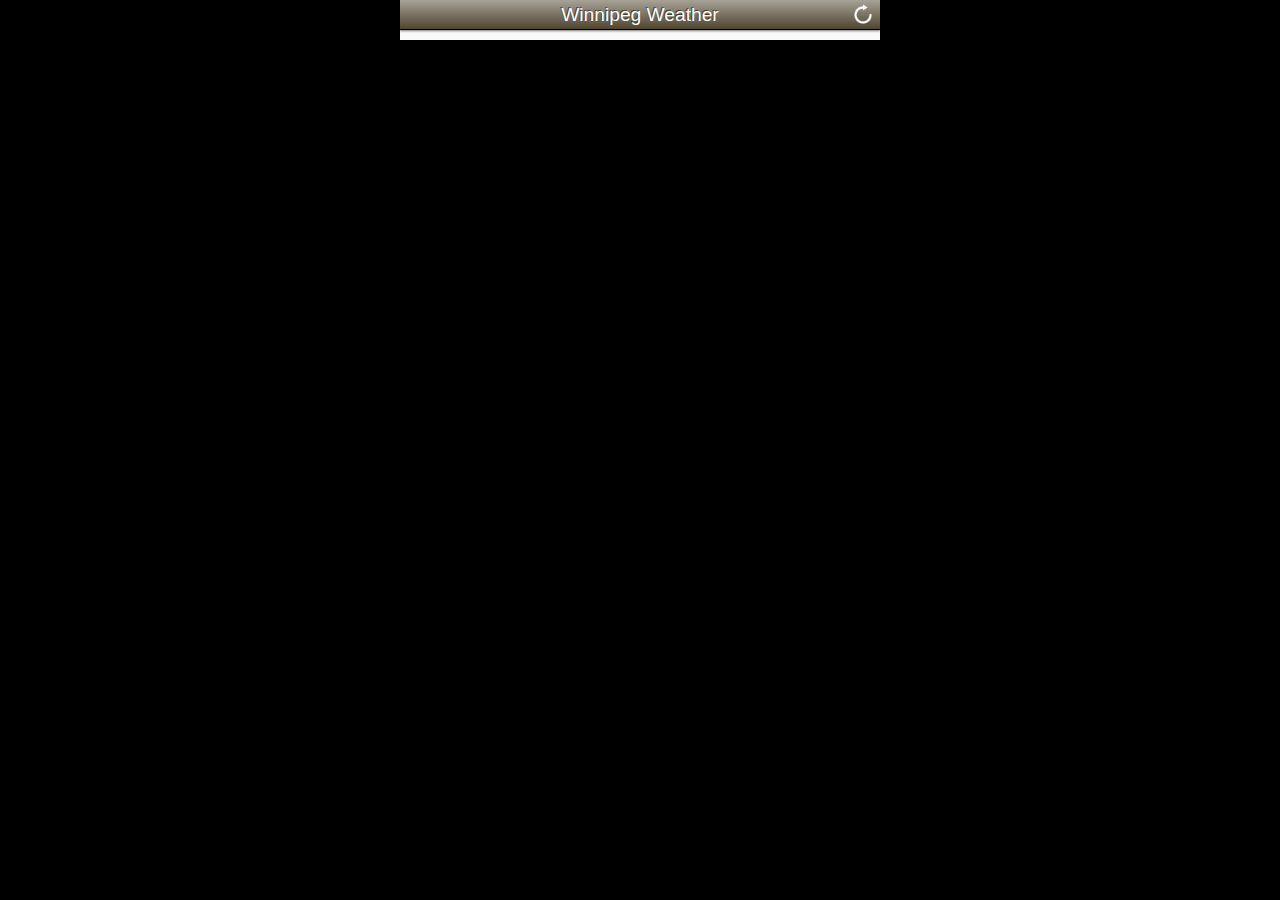
<file: index.html>
<!DOCTYPE HTML>
<html manifest="/cache.manifest">
<head>
	<meta charset="UTF-8" />
	<title>Winnipeg Weather</title>
	<meta name="viewport" content="initial-scale=1.0, maximum-scale=1.0" />
	<meta name="apple-mobile-web-app-capable" content="yes" />
	<meta name="apple-mobile-web-app-status-bar-style" content="black" />
	<link rel="stylesheet" href="/css/weather.css" />
	<script src="/js/jquery-1.7.0.min.js"></script>
	<script src="/js/weather.js"></script>
</head>
<body>
	<h1>Winnipeg Weather</h1>
	<div id="spinner"></div>
</body>
</html>
</file>
<file: css/weather.css>
/* Based on http://meyerweb.com/eric/tools/css/reset/ v2.0 | 20110126 */
html,body,div,span,applet,object,iframe,h1,h2,h3,h4,h5,h6,p,blockquote,pre,a,abbr,acronym,address,big,cite,code,del,dfn,em,img,ins,kbd,q,s,samp,small,strike,strong,sub,sup,tt,var,b,u,i,center,dl,dt,dd,ol,ul,li,fieldset,form,label,legend,table,caption,tbody,tfoot,thead,tr,th,td,article,aside,canvas,details,embed,figure,figcaption,footer,header,hgroup,menu,nav,output,ruby,section,summary,time,mark,audio,video{margin:0;padding:0;border:0;font-size:100%;font:inherit;vertical-align:baseline;}
/* HTML5 display-role reset for older browsers */
article,aside,details,figcaption,figure,footer,header,hgroup,menu,nav,section{display:block;}
ol,ul{list-style:none;}
blockquote,q{quotes:none;}
blockquote:before,blockquote:after,q:before,q:after{content:'';content:none;}
table{border-collapse:collapse;border-spacing:0;}
sup {vertical-align:super;}
sub {vertical-align:sub;}
sup,sup {line-height:1;font-size:.5em;}

body {
	font: 1em/1.5 sans-serif;
}

/*===== Layout =====*/
html {
	background-color:#000;
}
body {
	padding:10px;
	width:300px;
	margin:0 auto;
	background-color:#f9f9f9;
	color:#333;
}
#mainContent {
	
}
#currentimg {
	width:128px;
	height:128px;
	float:left;
	margin:0 16px 0 0;
}
#currentimg.noConditionIcon {
	background:url(/img/weather-none-available.png) no-repeat;
}
#forecastData {
	clear:both;
}
#currentcond, .cityfbox, #data, .box {
	background-color:#fff;
	border:1px solid #ddd;
	-webkit-border-radius:6px;
	   -moz-border-radius:6px;
	        border-radius:6px;
	margin:10px 0 20px;
	padding:10px;
	position:relative;
	overflow:hidden;
	-webkit-transition:.5s height ease;
	   -moz-transition:.5s height ease;
	     -o-transition:.5s height ease;
	        transition:.5s height ease;
}
.cityfbox {
	text-align:center;
	padding:10px 0 0;
}
#current-time {
	position:absolute;
	right:6px;
	bottom:3px;
	font-size:12px;
}
.fperiod {
	display:inline-block;
	width:29%;
	margin:0 1.5% 1em 1.5%;
	vertical-align:top;
	height:7.5em;
}
.fdetails {
	padding:10px;
	text-align:left;
	border-top:1px solid #ddd;
}
.fdetails dd, .fdetails dt {
	width:45%;
}
.fdetails dd:nth-of-type(odd), .fdetails dt:nth-of-type(odd) {
	float:left;
	clear:left;
}
.fdetails dd:nth-of-type(even), .fdetails dt:nth-of-type(even) {
	float:right;
	position:relative;
	top:-1.5em;
}
.fdetails dd:nth-of-type(even)::after {
	content: ' ';
	display: block;
}
.fdetails dd:nth-of-type(odd) {
	margin:0 0 1em;
}
#data > dl {
	width:45%;
	float:left;
	font-size:.75em;
	margin-bottom:1.5em;
}
#data > .middleCol {
	float:right;
}
#data > .rightCol {
	clear:left;
}
#data dt {
	width:40%;
	float:left;
	clear:left;
}
.fperiod .high:not(:empty) + .low:not(:empty):before {
	content: "/ ";
	opacity:.5;
	color:#000;
}
#expander {
	margin:-20px 30% 20px;
	background-color:#ddd;
	background-image:-moz-linear-gradient(top, rgba(255,255,255,.75), rgba(255,255,255,0));
	background-image:-ms-linear-gradient(top, rgba(255,255,255,.75), rgba(255,255,255,0));
	background-image:-webkit-linear-gradient(top, rgba(255,255,255,.75), rgba(255,255,255,0));
	background-image:-webkit-gradient(linear, 0% 0%, 0% 100%, from(rgba(255,255,255,.75)), to(rgba(255,255,255,0)));
	background-image:linear-gradient(top, rgba(255,255,255,.75), rgba(255,255,255,0));
	text-align:center;
	text-shadow:1px 1px 0 rgba(255,255,255,.5);
	border:1px solid #ddd;
	border-top-width:0;
	-moz-border-radius:0 0 6px 6px;
	-webkit-border-top-left-radius:0;
	-webkit-border-top-right-radius:0;
	-webkit-border-bottom-left-radius:6px;
	-webkit-border-bottom-right-radius:6px;
	border-radius:0 0 6px 6px;
	font-size:.875em;
}
#cityinner {
	overflow:hidden;
}
#watch.box {
	background-color:#f5f77c;
	border-color:#E2E34C;
}
#warning.box {
	background-color:#d70300;
	border-color:#d70300;
	color:#fff;
}
#ended.box {
	background-color:#6ddd73;
	border-color:#81b384;
}
.info h2 a {
	display:block;
	margin:-10px;
	padding:10px;
	background-image:-moz-linear-gradient(top, rgba(255,255,255,.75), rgba(255,255,255,0));
	background-image:-ms-linear-gradient(top, rgba(255,255,255,.75), rgba(255,255,255,0));
	background-image:-webkit-linear-gradient(top, rgba(255,255,255,.75), rgba(255,255,255,0));
	background-image:-webkit-gradient(linear, 0% 0%, 0% 100%, from(rgba(255,255,255,.75)), to(rgba(255,255,255,0)));
	background-image:linear-gradient(top, rgba(255,255,255,.75), rgba(255,255,255,0));
	-moz-border-radius:5px 5px 0 0;
	-webkit-border-top-left-radius:5px;
	-webkit-border-top-right-radius:5px;
	border-radius:5px 5px 0 0;
}
.width600 {
	margin-top:1em;
	border-top:1px solid rgba(0,0,0,.2);
	padding-top:1em;
	font-size:.875em;
}

/*===== Typography =====*/
.info > h2 {
	text-align:center;
	font-weight:bold;
}
a {
	text-decoration:none;
	color:inherit;
}
h1 {
	font-size:1.5em;
	line-height:1;
	text-align:center;
	font-weight:200;
	margin:-10px -10px 0;
	padding:10px;
	text-shadow:-1px -1px 0 rgba(0,0,0,.5);
	background-color:#4F452F;
	color:#fff;
	background-image:-moz-linear-gradient(top, rgba(255,255,255,.5), rgba(255,255,255,0));
	background-image:-ms-linear-gradient(top, rgba(255,255,255,.5), rgba(255,255,255,0));
	background-image:-webkit-linear-gradient(top, rgba(255,255,255,.5), rgba(255,255,255,0));
	background-image:-webkit-gradient(linear, 0% 0%, 0% 100%, from(rgba(255,255,255,.5)), to(rgba(255,255,255,0)));
	background-image:linear-gradient(top, rgba(255,255,255,.5), rgba(255,255,255,0));
	-webkit-box-shadow:0px 1px 2px rgba(0,0,0,.5);
	   -moz-box-shadow:0px 1px 2px rgba(0,0,0,.5);
	        box-shadow:0px 1px 2px rgba(0,0,0,.5);
	border-bottom:1px solid #000;
	position:relative;
}
.fperiod h3 {
	font-weight:300;
	text-transform:uppercase;
	letter-spacing:.05em;
	font-size:.875em;
}
.temperature {
	font-size:2em;
	font-weight:300;
}
#cityobserved, #citycondition {
	font-size:.875em;
}
.fperiod > ul {
	font-size:.75em;
}
.fperiod .high, .fperiod .low {
	display:inline;
}
.fissued, .warningText {
	margin:0 0 1em;
}
.warningText {
	font-style:italic;
}
.fdetails {
	font-size:.75em;
}
.fdetails dt, #data .colHeading {
	font-weight:bold;
	font-size:1.167em;
	float:none;
}
.fperiod img {
	font-size:.75em;
	font-style:italic;
}
#spinner {
	margin: 10px auto;
	height: 100px;
	width: 100px;
	text-indent: 250px;
	white-space: nowrap;
	overflow: hidden;
	background: url(../img/spinner.png);
	-webkit-animation-name: spinnerRotate;
	-webkit-animation-duration: 1.5s;
	-webkit-animation-iteration-count: infinite;
	-webkit-animation-timing-function: linear;
	-moz-animation-name: spinnerRotate;
	-moz-animation-duration: 1.5s;
	-moz-animation-iteration-count: infinite;
	-moz-animation-timing-function: linear;
}
.fperiod .high, .humidex {
	color:#ac0003;
}
.fperiod .low, .windchill {
	color:#003f92;
}
.windchill, .humidex {
	font-weight: bold;
}
.windchill::before, .humidex::before {
	font-weight: normal;
	color: #333;
}
.humidex::before {
	content: 'Humidex: ';
}
.windchill::before {
	content: 'Windchill: ';
}

@-webkit-keyframes spinnerRotate {
	from {
		-webkit-transform:rotate(0deg);
	}
	to {
		-webkit-transform:rotate(360deg);
	}
}
@-moz-keyframes spinnerRotate {
	from {
		-moz-transform:rotate(0deg);
	}
	to {
		-moz-transform:rotate(360deg);
	}
}

#refresh {
	position:absolute;
	right:8px;
	top:8px;
	width:24px;
	height:26px;
	background:url(../img/refresh.png) no-repeat center center;
	-webkit-transform-origin:top right;
	   -moz-transform-origin:top right;
	    -ms-transform-origin:top right;
	     -o-transform-origin:top right;
	        transform-origin:top right;
}

/*===== Kill it =====*/
.toprow,
#cityobserved dl > *, 
.dd1,
.leftList > .leftCol > *,
.rightList > .rightCol > *,
.leftList.footer, .rightList.footer,
.width600 h2 {
	display:none;
}
/*===== Restore It =====*/
.leftList > .leftCol > dd:first-of-type,
/*#cityobserved dl > dd:last-of-type,*/
.rightList > .rightCol > .longContent,
.rightList > .rightCol > .humidex,
.rightList > .rightCol > .windchill {
	display:block;
}

@media screen and (orientation:landscape) {
	body {
		width:460px;
	}
	.fperiod {
		width:21.179%;
	}
	h1 {
		padding:5px;
		font-size:1.2em;
	}
	#currentimg {
		margin-right:50px;
	}
	#currentcond {
		padding:10px 50px;
	}
	#data dl {
		float:left !important;
		clear:none !important;
		width:27%;
		margin-left:6%;
	}
	#refresh {
		-webkit-transform: scale(.75) translateY(-5px);
		   -moz-transform: scale(.75) translateY(-5px);
		    -ms-transform: scale(.75) translateY(-5px);
		     -o-transform: scale(.75) translateY(-5px);
		        transform: scale(.75) translateY(-5px);
	}
}
@media screen and (orientation:portrait) {
	.fperiodlast {
		display:none;
	}
	.info > h2, .width600 {
		font-size:.75em;
	}
}
</file>
